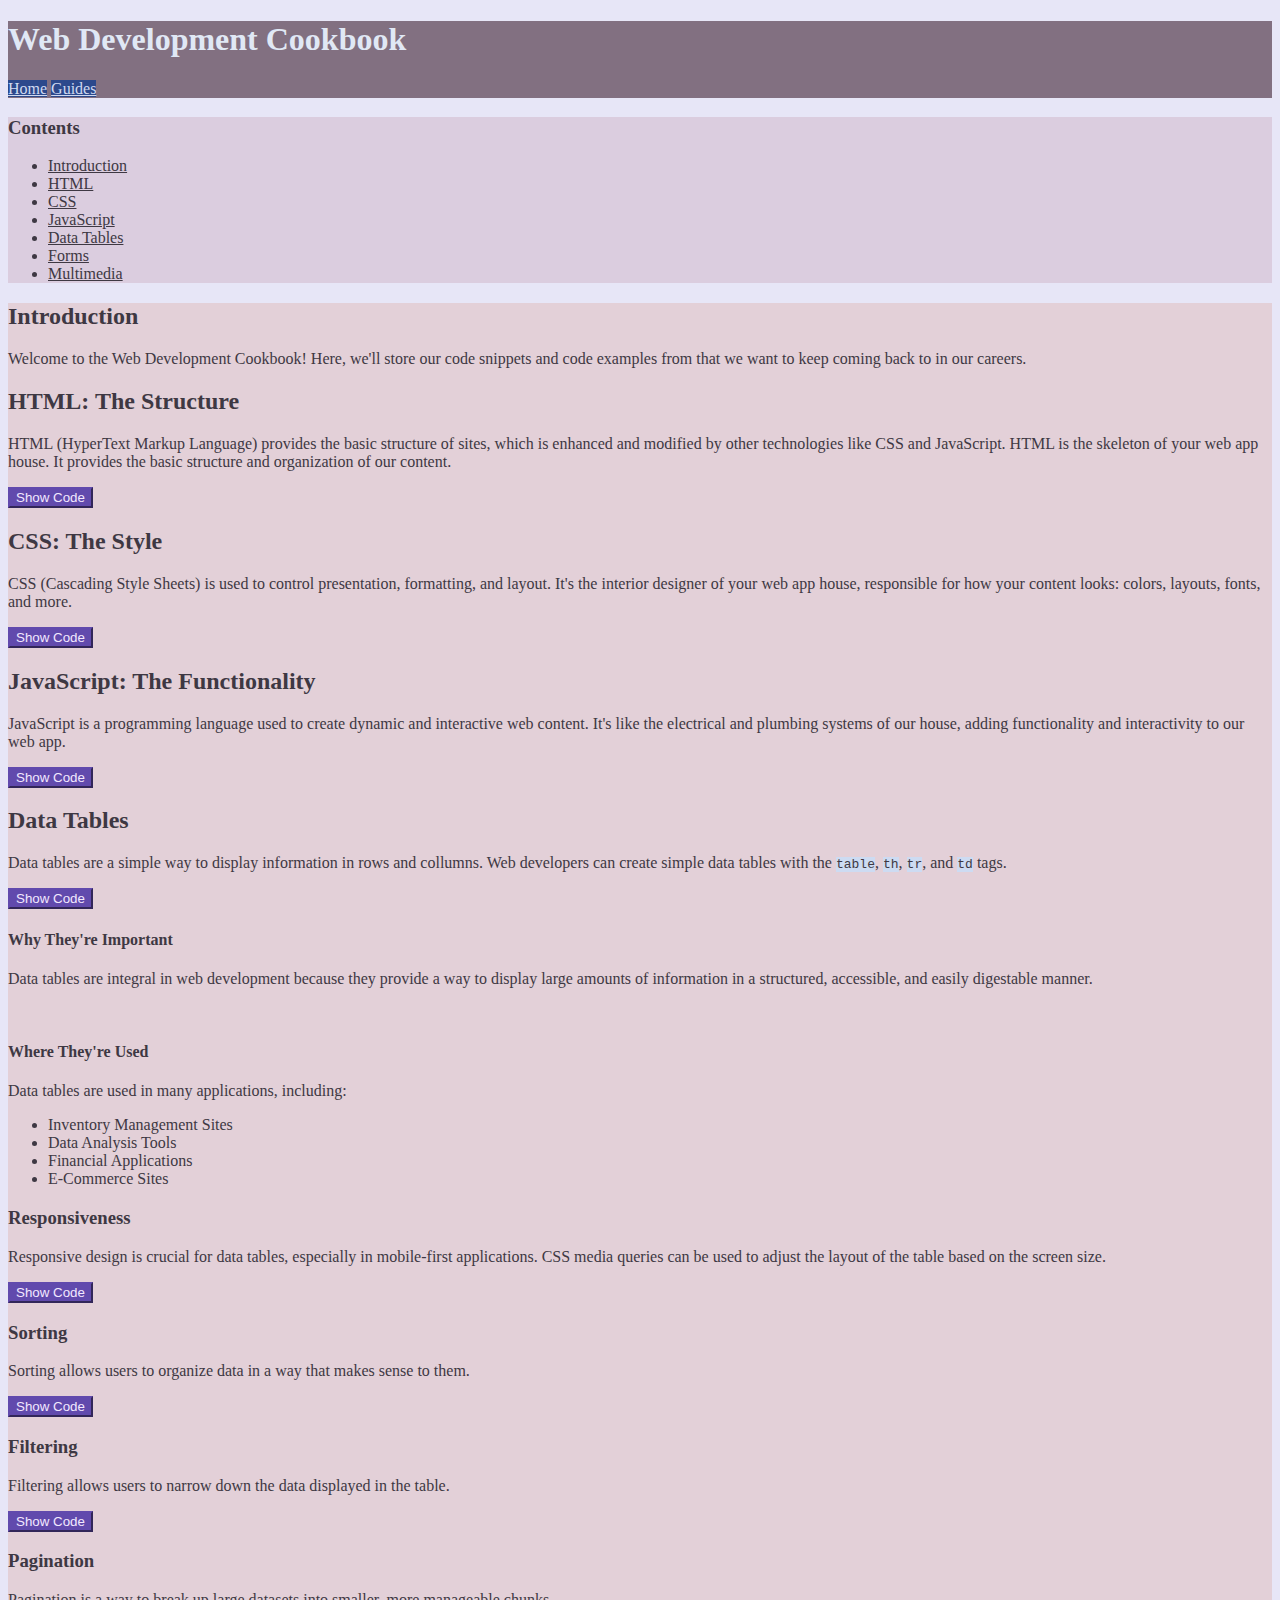
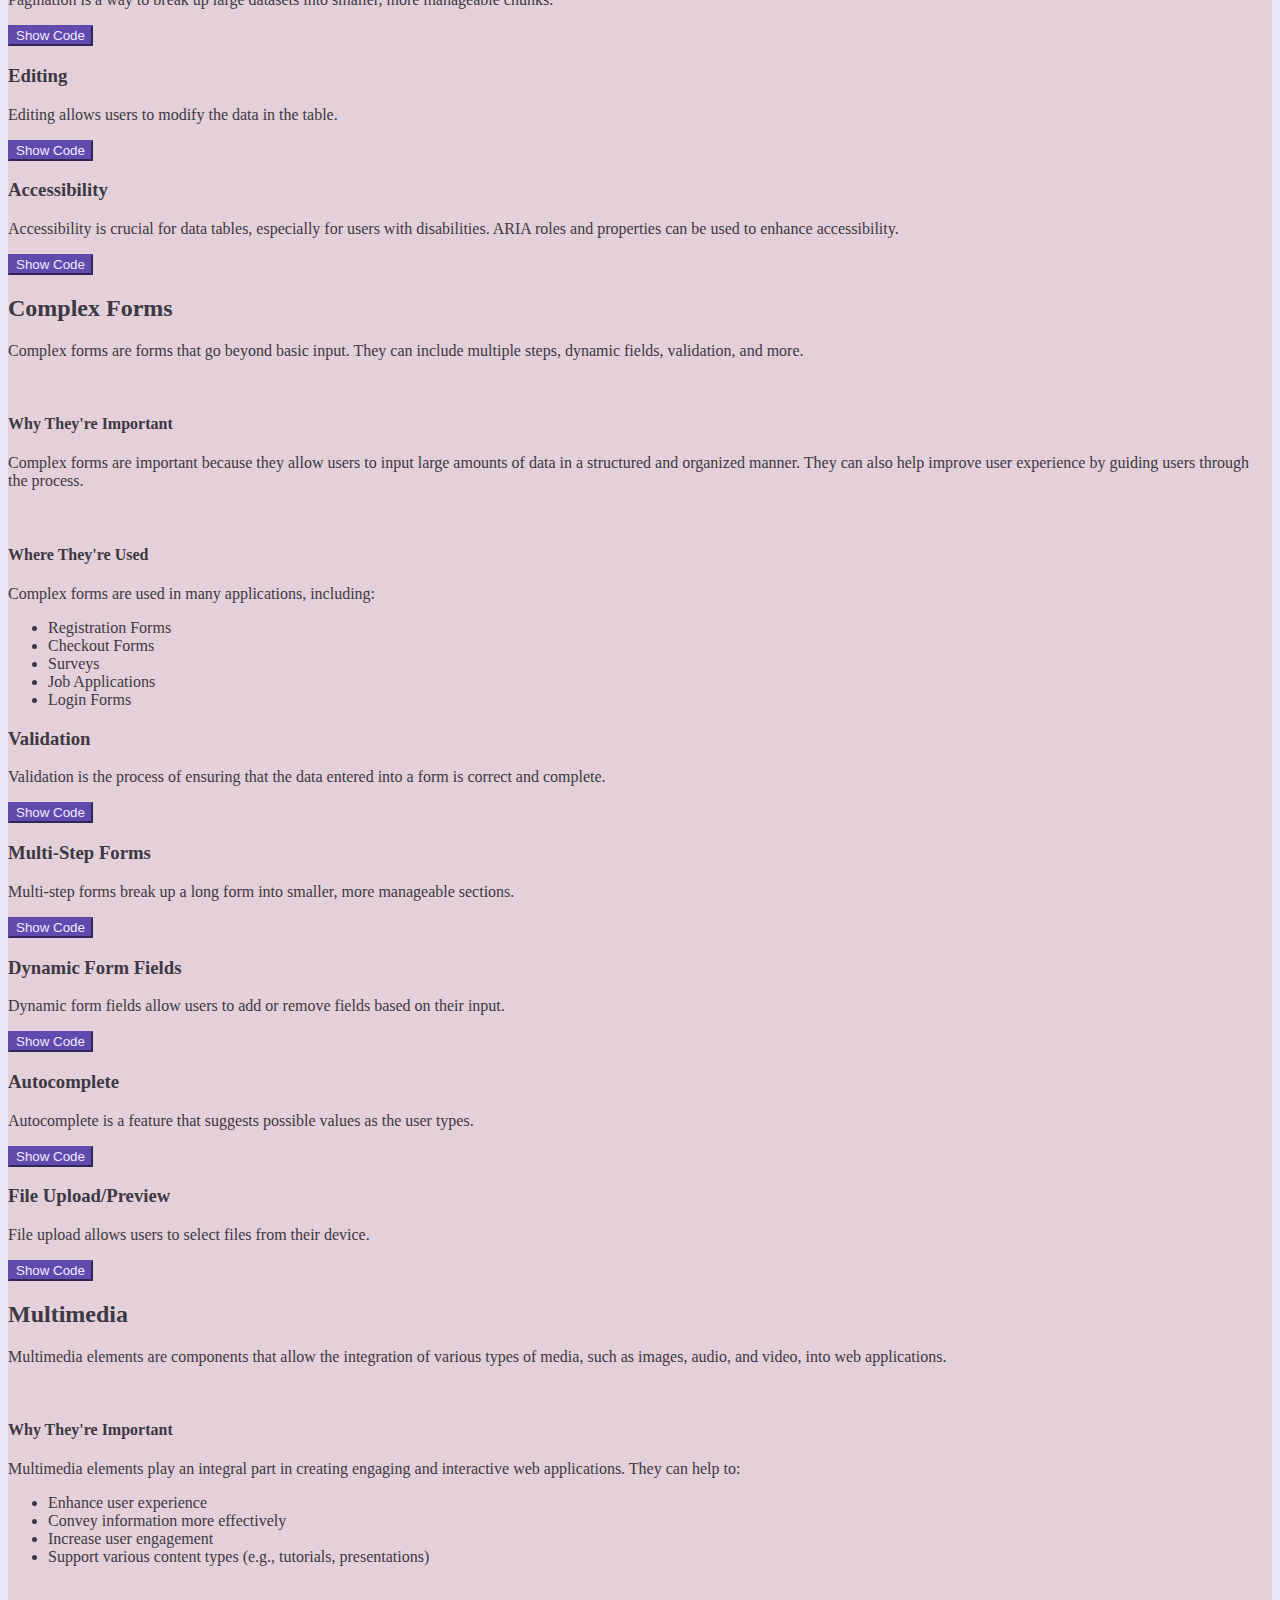
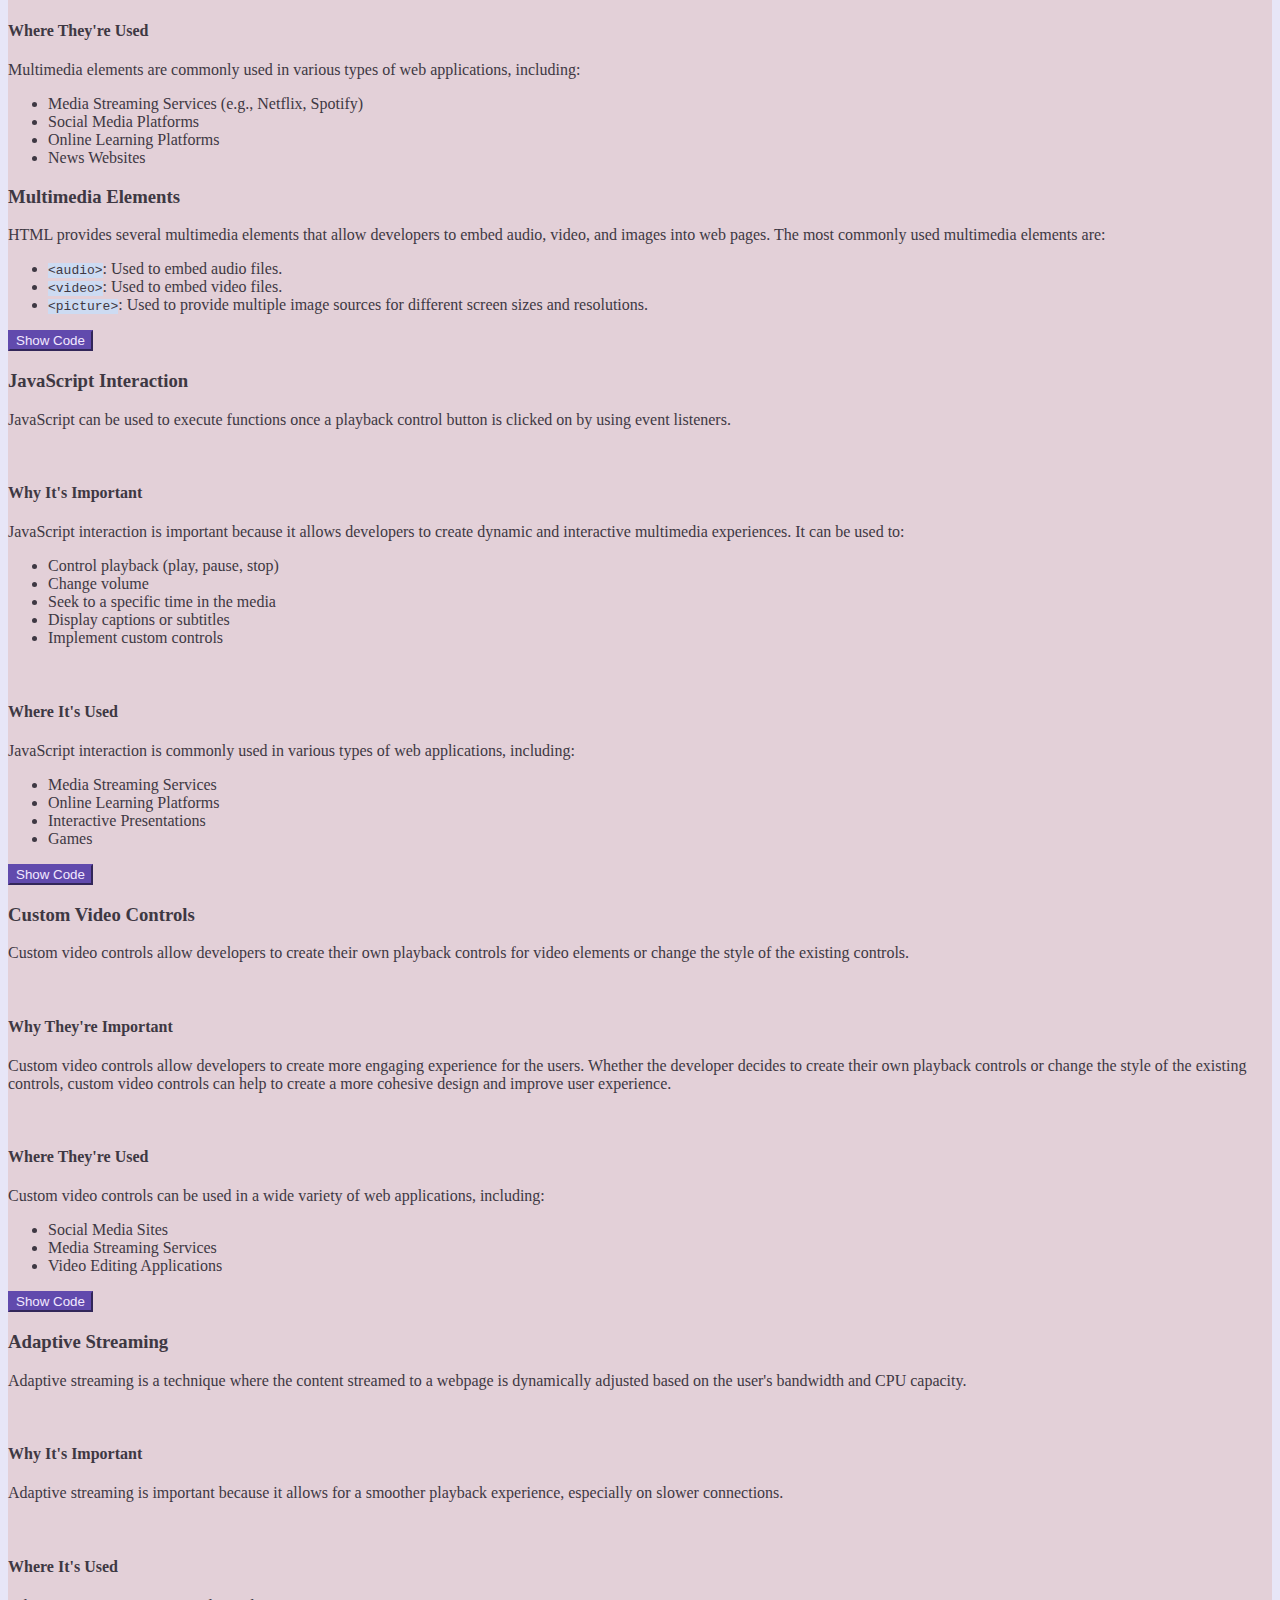
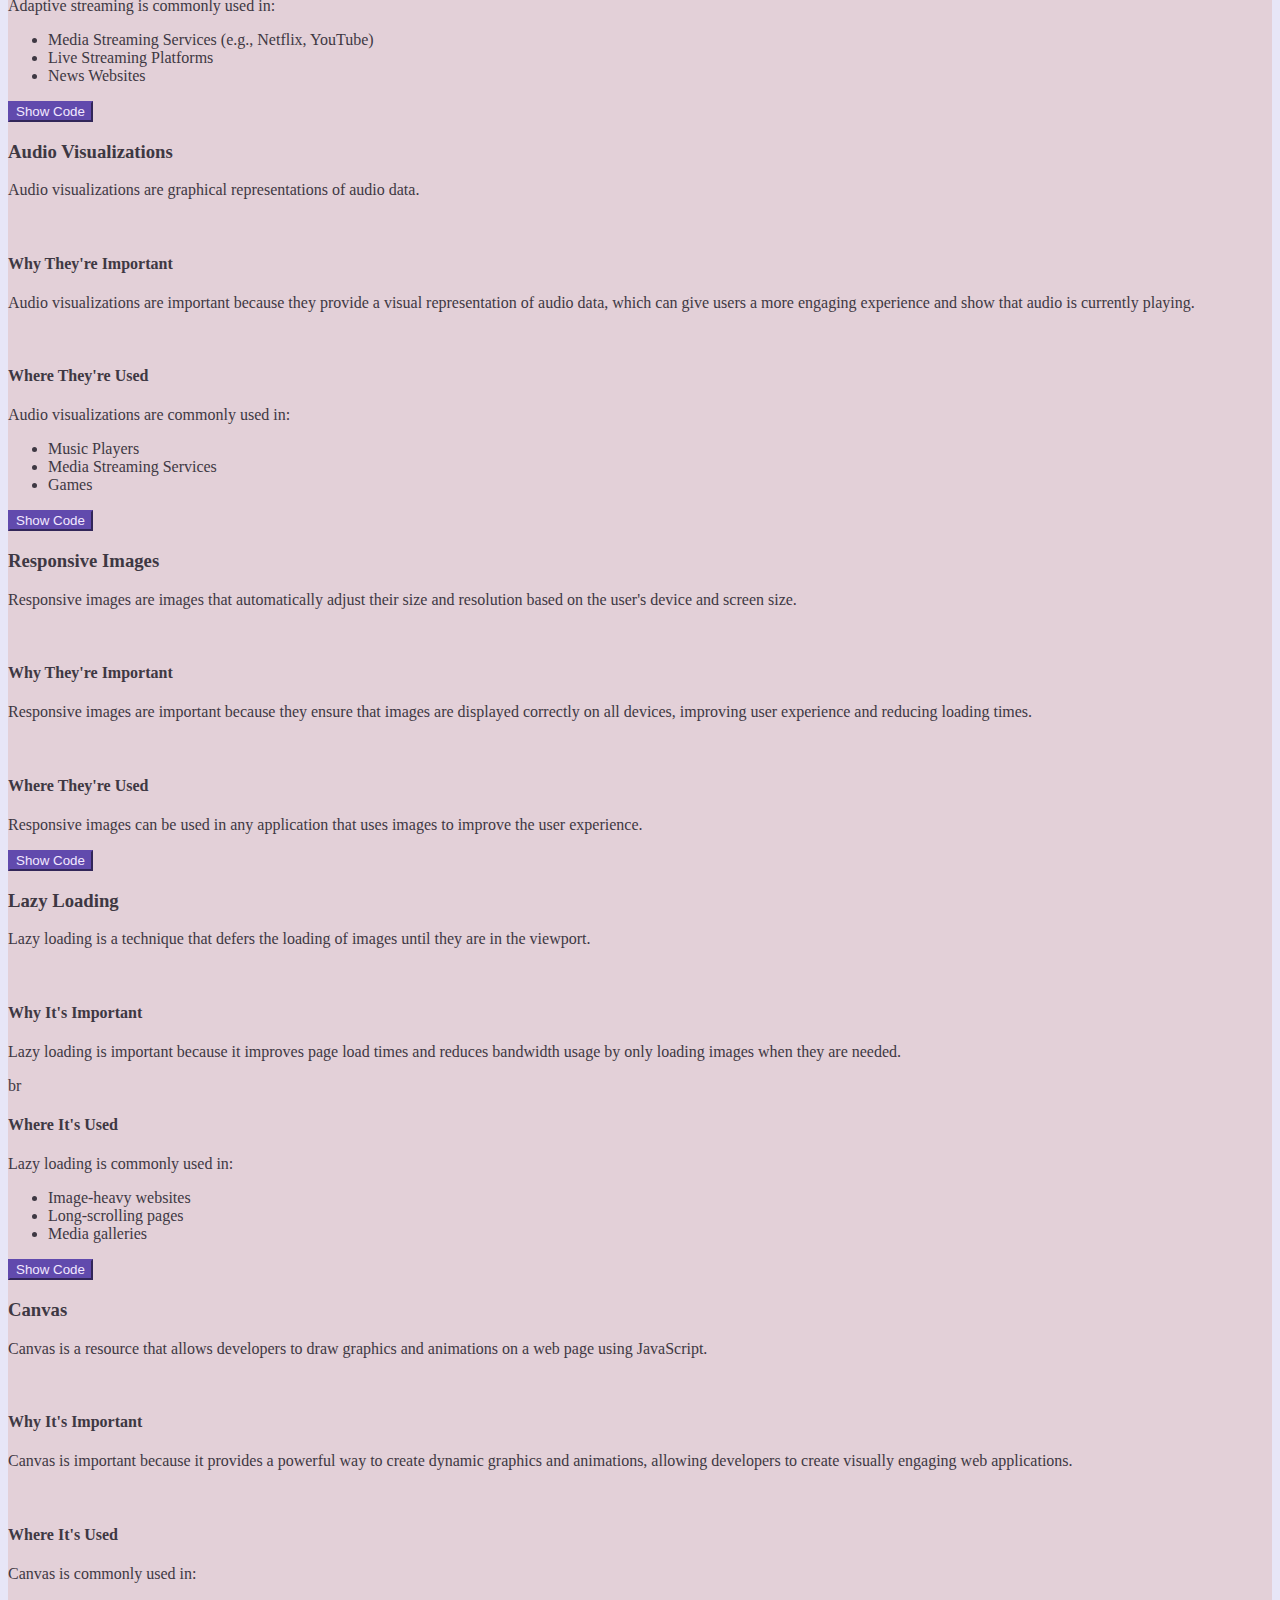
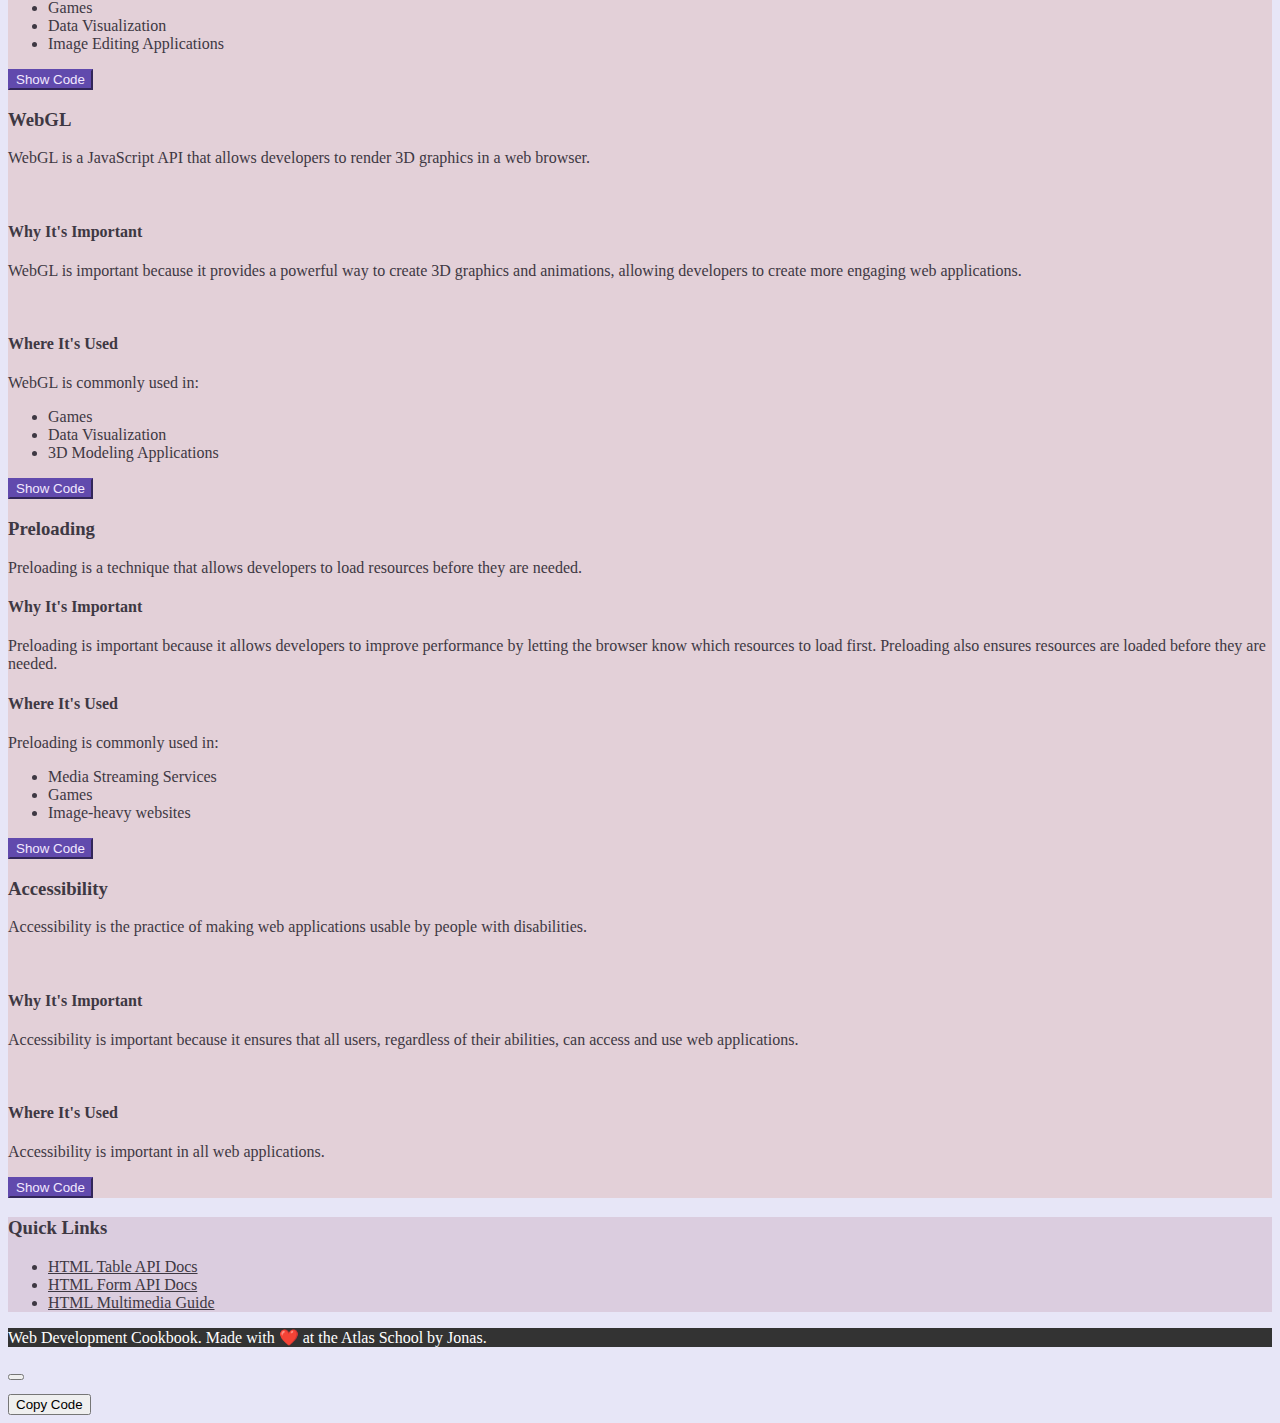
<file: src/index.html>
<!DOCTYPE html>
<html lang="en">

<head>
    <meta charset="UTF-8">
    <meta name="viewport" content="width=device-width, initial-scale=1.0">
    <title>Web Development Cookbook</title>
    <link rel="stylesheet" href="css/style.css">
    <link href="https://cdn.jsdelivr.net/npm/bootstrap@5.3.6/dist/css/bootstrap.min.css" rel="stylesheet"
        integrity="sha384-4Q6Gf2aSP4eDXB8Miphtr37CMZZQ5oXLH2yaXMJ2w8e2ZtHTl7GptT4jmndRuHDT" crossorigin="anonymous">
</head>

<body>
    <header class="d-flex justify-content-between align-items-center p-3 mb-0 border-bottom">
        <div class="h3 m-0">
            <h1>Web Development Cookbook</h1>
        </div>
        <section class="d-flex flex-row gap-2 justify-content-end">
            <a class="btn btn-info" href="index.html">Home</a>
            <a class="btn btn-info" href="guides.html">Guides</a>
        </section>
    </header>
    <div class="container-lg-fluid p-4">
        <div class="row">
            <nav class="col-12 col-md-2 p-2 p-md-3 position-sticky top-0 rounded-3 shadow-sm border h-100" >
                <h3 class="border-bottom text-center">Contents</h3>
                <ul class="nav flex-row flex-md-column justify-content-center">
                    <li class="nav-item"><a class="nav-link" href="#introduction">Introduction</a></li>
                    <li class="nav-item"><a class="nav-link" href="#html">HTML</a></li>
                    <li class="nav-item"><a class="nav-link" href="#css">CSS</a></li>
                    <li class="nav-item"><a class="nav-link" href="#javascript">JavaScript</a></li>
                    <li class="nav-item"><a class="nav-link" href="#dataTables">Data Tables</a></li>
                    <li class="nav-item"><a class="nav-link" href="#forms">Forms</a></li>
                    <li class="nav-item"><a class="nav-link" href="#multimedia">Multimedia</a></li>
                </ul>
            </nav>
            
            <main class="col-12 col-md-8 rounded shadow border p-4">
                <section id="introduction">
                    <div>
                        <h2>Introduction</h2>
                        <p>Welcome to the Web Development Cookbook! Here, we'll store our code snippets and
                            code examples from that we want to keep coming back to in our careers.</p>
                    </div>
                </section>

                <section id="html">
                    <div>
                        <h2>HTML: The Structure</h2>
                        <p>HTML (HyperText Markup Language) provides the basic structure of sites, which is
                            enhanced and modified by other technologies like CSS and JavaScript. HTML is the
                            skeleton of your web app house. It provides the basic structure and organization
                            of our content.</p>
                        <button class="btn btn-primary mb-4" data-bs-toggle="modal" data-bs-target="#codeModal" data-snippet-key="htmlExample">Show Code</button>
                    </div>
                </section>

                <section id="css">
                    <div>
                        <h2>CSS: The Style</h2>
                        <p>CSS (Cascading Style Sheets) is used to control presentation, formatting, and
                            layout. It's the interior designer of your web app house, responsible for how
                            your content looks: colors, layouts, fonts, and more.</p>
                        <button class="btn btn-primary mb-4" data-bs-toggle="modal" data-bs-target="#codeModal" data-snippet-key="cssExample">Show Code</button>
                    </div>
                </section>

                <section id="javascript">
                    <div>
                        <h2>JavaScript: The Functionality</h2>
                        <p>JavaScript is a programming language used to create dynamic and interactive web
                            content. It's like the electrical and plumbing systems of our house, adding
                            functionality and interactivity to our web app.</p>
                        <button class="btn btn-primary mb-4" data-bs-toggle="modal" data-bs-target="#codeModal" data-snippet-key="jsExample">Show Code</button>
                    </div>
                </section>

                <section id="dataTables">
                    <div>
                        <h2>Data Tables</h2>
                        <p>Data tables are a simple way to display information in rows and collumns. Web
                            developers can create simple data tables with the <code>table</code>,
                            <code>th</code>, <code>tr</code>, and <code>td</code> tags.
                        </p>
                        <button class="btn btn-primary mb-4" data-bs-toggle="modal" data-bs-target="#codeModal" data-snippet-key="tableExample">Show Code</button>
                        <br>
                        <h4>Why They're Important</h4>
                        <p>Data tables are integral in web development because they provide a way to display
                            large amounts of information in a structured, accessible, and easily digestable
                            manner.</p>
                        <br>
                        <h4>Where They're Used</h4>
                        <p>Data tables are used in many applications, including:</p>
                        <ul>
                            <li>Inventory Management Sites</li>
                            <li>Data Analysis Tools</li>
                            <li>Financial Applications</li>
                            <li>E-Commerce Sites</li>
                        </ul>
                    </div>
                    <div>
                        <h3>Responsiveness</h3>
                        <p>Responsive design is crucial for data tables, especially in mobile-first
                            applications. CSS media queries can be used to adjust the layout of the table
                            based on the screen size.</p>
                        <button class="btn btn-primary mb-4" data-bs-toggle="modal" data-bs-target="#codeModal" data-snippet-key="tableResponsive">Show Code</button>
                    </div>
                    <div>
                        <h3>Sorting</h3>
                        <p>Sorting allows users to organize data in a way that makes sense to them.</p>
                        <button class="btn btn-primary mb-4" data-bs-toggle="modal" data-bs-target="#codeModal" data-snippet-key="tableSorting">Show Code</button>
                    </div>
                    <div>
                        <h3>Filtering</h3>
                        <p>Filtering allows users to narrow down the data displayed in the table.</p>
                        <button class="btn btn-primary mb-4" data-bs-toggle="modal" data-bs-target="#codeModal" data-snippet-key="tableFiltering">Show Code</button>
                    </div>
                    <div>
                        <h3>Pagination</h3>
                        <p>Pagination is a way to break up large datasets into smaller, more manageable
                            chunks.</p>
                        <button class="btn btn-primary mb-4" data-bs-toggle="modal" data-bs-target="#codeModal" data-snippet-key="tablePagination">Show Code</button>
                    </div>
                    <div>
                        <h3>Editing</h3>
                        <p>Editing allows users to modify the data in the table.</p>
                        <button class="btn btn-primary mb-4" data-bs-toggle="modal" data-bs-target="#codeModal" data-snippet-key="tableEditing">Show Code</button>
                    </div>
                    <div>
                        <h3>Accessibility</h3>
                        <p>Accessibility is crucial for data tables, especially for users with disabilities.
                            ARIA roles and properties can be used to enhance accessibility.</p>
                        <button class="btn btn-primary mb-4" data-bs-toggle="modal" data-bs-target="#codeModal" data-snippet-key="tableAccessible">Show Code</button>
                    </div>
                </section>

                <section id="forms">
                    <div>
                        <h2>Complex Forms</h2>
                        <p>Complex forms are forms that go beyond basic input. They can include multiple
                            steps, dynamic fields, validation, and more.</p>
                        <br>
                        <h4>Why They're Important</h4>
                        <p>Complex forms are important because they allow users to input large amounts of
                            data in a structured and organized manner. They can also help improve user
                            experience by guiding users through the process.</p>
                        <br>
                        <h4>Where They're Used</h4>
                        <p>Complex forms are used in many applications, including:</p>
                        <ul>
                            <li>Registration Forms</li>
                            <li>Checkout Forms</li>
                            <li>Surveys</li>
                            <li>Job Applications</li>
                            <li>Login Forms</li>
                        </ul>
                    </div>
                    <div>
                        <h3>Validation</h3>
                        <p>Validation is the process of ensuring that the data entered into a form is
                            correct and complete.</p>
                        <button class="btn btn-primary mb-4" data-bs-toggle="modal" data-bs-target="#codeModal" data-snippet-key="formValidation">Show Code</button>
                    </div>
                    <div>
                        <h3>Multi-Step Forms</h3>
                        <p>Multi-step forms break up a long form into smaller, more manageable sections.</p>
                        <button class="btn btn-primary mb-4" data-bs-toggle="modal" data-bs-target="#codeModal" data-snippet-key="formMultiStep">Show Code</button>
                    </div>
                    <div>
                        <h3>Dynamic Form Fields</h3>
                        <p>Dynamic form fields allow users to add or remove fields based on their input.</p>
                        <button class="btn btn-primary mb-4" data-bs-toggle="modal" data-bs-target="#codeModal" data-snippet-key="formDynamic">Show Code</button>
                    </div>
                    <div>
                        <h3>Autocomplete</h3>
                        <p>Autocomplete is a feature that suggests possible values as the user types.</p>
                        <button class="btn btn-primary mb-4" data-bs-toggle="modal" data-bs-target="#codeModal" data-snippet-key="formAutocomplete">Show Code</button>
                    </div>
                    <div>
                        <h3>File Upload/Preview</h3>
                        <p>File upload allows users to select files from their device.</p>
                        <button class="btn btn-primary mb-4" data-bs-toggle="modal" data-bs-target="#codeModal" data-snippet-key="fileUpload">Show Code</button>
                    </div>
                </section>

                <section id="multimedia">
                    <div>
                        <h2>Multimedia</h2>
                        <p>Multimedia elements are components that allow the integration of various types of
                            media, such as images, audio, and video, into web applications.</p>
                        <br>
                        <h4>Why They're Important</h4>
                        <p>Multimedia elements play an integral part in creating engaging and interactive
                            web applications. They can help to:</p>
                        <ul>
                            <li>Enhance user experience</li>
                            <li>Convey information more effectively</li>
                            <li>Increase user engagement</li>
                            <li>Support various content types (e.g., tutorials, presentations)</li>
                        </ul>
                        <br>
                        <h4>Where They're Used</h4>
                        <p>Multimedia elements are commonly used in various types of web applications,
                            including:</p>
                        <ul>
                            <li>Media Streaming Services (e.g., Netflix, Spotify)</li>
                            <li>Social Media Platforms</li>
                            <li>Online Learning Platforms</li>
                            <li>News Websites</li>
                        </ul>
                    </div>
                    <div>
                        <h3>Multimedia Elements</h3>
                        <p>HTML provides several multimedia elements that allow developers to embed audio,
                            video, and images into web pages. The most commonly used multimedia elements
                            are:</p>
                        <ul>
                            <li><code>&lt;audio&gt;</code>: Used to embed audio files.</li>
                            <li><code>&lt;video&gt;</code>: Used to embed video files.</li>
                            <li><code>&lt;picture&gt;</code>: Used to provide multiple image sources for
                                different screen sizes and resolutions.</li>
                        </ul>
                        <button class="btn btn-primary mb-4" data-bs-toggle="modal" data-bs-target="#codeModal" data-snippet-key="multimediaElements">Show Code</button>
                    </div>
                    <div>
                        <h3>JavaScript Interaction</h3>
                        <p>JavaScript can be used to execute functions once a playback control button is
                            clicked on by using event listeners.</p>
                        <br>
                        <h4>Why It's Important</h4>
                        <p>JavaScript interaction is important because it allows developers to create
                            dynamic and interactive multimedia experiences. It can be used to:</p>
                        <ul>
                            <li>Control playback (play, pause, stop)</li>
                            <li>Change volume</li>
                            <li>Seek to a specific time in the media</li>
                            <li>Display captions or subtitles</li>
                            <li>Implement custom controls</li>
                        </ul>
                        <br>
                        <h4>Where It's Used</h4>
                        <p>JavaScript interaction is commonly used in various types of web applications,
                            including:</p>
                        <ul>
                            <li>Media Streaming Services</li>
                            <li>Online Learning Platforms</li>
                            <li>Interactive Presentations</li>
                            <li>Games</li>
                        </ul>
                        <button class="btn btn-primary mb-4" data-bs-toggle="modal" data-bs-target="#codeModal" data-snippet-key="multimediaJs">Show Code</button>
                    </div>
                    <div>
                        <h3>Custom Video Controls</h3>
                        <p>Custom video controls allow developers to create their own playback controls for
                            video elements or change the style of the existing controls.</p>
                        <br>
                        <h4>Why They're Important</h4>
                        <p>
                            Custom video controls allow developers to create more engaging experience for
                            the users.
                            Whether the developer decides to create their own playback controls or change
                            the style of the existing controls, custom video controls can help to create a
                            more cohesive design and improve user experience.
                        </p>
                        <br>
                        <h4>Where They're Used</h4>
                        <p>Custom video controls can be used in a wide variety of web applications,
                            including:</p>
                        <ul>
                            <li>Social Media Sites</li>
                            <li>Media Streaming Services</li>
                            <li>Video Editing Applications</li>
                        </ul>
                        <button class="btn btn-primary mb-4" data-bs-toggle="modal" data-bs-target="#codeModal" data-snippet-key="customVideoControls">Show Code</button>
                    </div>
                    <div>
                        <h3>Adaptive Streaming</h3>
                        <p>Adaptive streaming is a technique where the content streamed to a webpage is
                            dynamically adjusted based on the user's bandwidth and CPU capacity.</p>
                        <br>
                        <h4>Why It's Important</h4>
                        <p>Adaptive streaming is important because it allows for a smoother playback
                            experience, especially on slower connections.</p>
                        <br>
                        <h4>Where It's Used</h4>
                        <p>Adaptive streaming is commonly used in:</p>
                        <ul>
                            <li>Media Streaming Services (e.g., Netflix, YouTube)</li>
                            <li>Live Streaming Platforms</li>
                            <li>News Websites</li>
                        </ul>
                        <button class="btn btn-primary mb-4" data-bs-toggle="modal" data-bs-target="#codeModal" data-snippet-key="adaptiveStreaming">Show Code</button>
                    </div>
                    <div>
                        <h3>Audio Visualizations</h3>
                        <p>Audio visualizations are graphical representations of audio data.</p>
                        <br>
                        <h4>Why They're Important</h4>
                        <p>Audio visualizations are important because they provide a visual representation
                            of audio data, which can give users a more engaging experience and show that
                            audio is currently playing.</p>
                        <br>
                        <h4>Where They're Used</h4>
                        <p>Audio visualizations are commonly used in:</p>
                        <ul>
                            <li>Music Players</li>
                            <li>Media Streaming Services</li>
                            <li>Games</li>
                        </ul>
                        <button class="btn btn-primary mb-4" data-bs-toggle="modal" data-bs-target="#codeModal" data-snippet-key="audioVisualization">Show Code</button>
                    </div>
                    <div>
                        <h3>Responsive Images</h3>
                        <p>Responsive images are images that automatically adjust their size and resolution
                            based on the user's device and screen size.</p>
                        <br>
                        <h4>Why They're Important</h4>
                        <p>Responsive images are important because they ensure that images are displayed
                            correctly on all devices, improving user experience and reducing loading times.
                        </p>
                        <br>
                        <h4>Where They're Used</h4>
                        <p>Responsive images can be used in any application that uses images to improve the
                            user experience.</p>
                        <button class="btn btn-primary mb-4" data-bs-toggle="modal" data-bs-target="#codeModal" data-snippet-key="responsiveImages">Show Code</button>
                    </div>
                    <div>
                        <h3>Lazy Loading</h3>
                        <p>Lazy loading is a technique that defers the loading of images until they are in
                            the viewport.</p>
                        <br>
                        <h4>Why It's Important</h4>
                        <p>Lazy loading is important because it improves page load times and reduces
                            bandwidth usage by only loading images when they are needed.</p>
                        br
                        <h4>Where It's Used</h4>
                        <p>Lazy loading is commonly used in:</p>
                        <ul>
                            <li>Image-heavy websites</li>
                            <li>Long-scrolling pages</li>
                            <li>Media galleries</li>
                        </ul>
                        <button class="btn btn-primary mb-4" data-bs-toggle="modal" data-bs-target="#codeModal" data-snippet-key="lazyLoading">Show Code</button>
                        </p>
                    </div>
                    <div>
                        <h3>Canvas</h3>
                        <p>Canvas is a resource that allows developers to draw graphics and animations on a
                            web page using JavaScript.</p>
                        <br>
                        <h4>Why It's Important</h4>
                        <p>Canvas is important because it provides a powerful way to create dynamic graphics
                            and animations, allowing developers to create visually engaging web
                            applications.</p>
                        <br>
                        <h4>Where It's Used</h4>
                        <p>Canvas is commonly used in:</p>
                        <ul>
                            <li>Games</li>
                            <li>Data Visualization</li>
                            <li>Image Editing Applications</li>
                        </ul>
                        <button class="btn btn-primary mb-4" data-bs-toggle="modal" data-bs-target="#codeModal" data-snippet-key="canvasExample">Show
                            Code</button>
                    </div>
                    <div>
                        <h3>WebGL</h3>
                        <p>WebGL is a JavaScript API that allows developers to render 3D graphics in a web
                            browser.</p>
                        <br>
                        <h4>Why It's Important</h4>
                        <p>WebGL is important because it provides a powerful way to create 3D graphics and
                            animations, allowing developers to create more engaging web applications.</p>
                        <br>
                        <h4>Where It's Used</h4>
                        <p>WebGL is commonly used in:</p>
                        <ul>
                            <li>Games</li>
                            <li>Data Visualization</li>
                            <li>3D Modeling Applications</li>
                        </ul>
                        <button class="btn btn-primary mb-4" data-bs-toggle="modal" data-bs-target="#codeModal" data-snippet-key="webglExample">Show Code</button>
                    </div>
                    <div>
                        <h3>Preloading</h3>
                        <p>Preloading is a technique that allows developers to load resources before they
                            are needed.</p>
                        <h4>Why It's Important</h4>
                        <p>Preloading is important because it allows developers to improve performance by
                            letting the browser know which resources to load first. Preloading also ensures
                            resources are loaded before they are needed.</p>
                        <h4>Where It's Used</h4>
                        <p>Preloading is commonly used in:</p>
                        <ul>
                            <li>Media Streaming Services</li>
                            <li>Games</li>
                            <li>Image-heavy websites</li>
                        </ul>
                        <button class="btn btn-primary mb-4" data-bs-toggle="modal" data-bs-target="#codeModal" data-snippet-key="preloadingExample">Show Code</button>
                        <div>
                            <h3>Accessibility</h3>
                            <p>Accessibility is the practice of making web applications usable by people
                                with disabilities.</p>
                            <br>
                            <h4>Why It's Important</h4>
                            <p>Accessibility is important because it ensures that all users, regardless of
                                their abilities, can access and use web applications.</p>
                            <br>
                            <h4>Where It's Used</h4>
                            <p>Accessibility is important in all web applications.</p>
                            <button class="btn btn-primary mb-4" data-bs-toggle="modal" data-bs-target="#codeModal" data-snippet-key="accessibleVideo">Show Code</button>
                        </div>
                </section>
            </main>

            <aside class="col-12 col-md-2 p-3 position-sticky top-0 rounded-3 shadow-sm border h-100">
                <h3 class="border-bottom text-center">Quick Links</h3>
                <ul class="nav flex-row flex-md-column">
                    <li class="nav-item"><a class="nav-link" href="https://developer.mozilla.org/en-US/docs/Web/HTML/Element/table" target="_blank">HTML Table API Docs</a></li>
                    <li class="nav-item"><a class="nav-link" href="https://developer.mozilla.org/en-US/docs/Web/HTML/Element/form" target="_blank">HTML Form API Docs</a></li>
                    <li class="nav-item"><a class="nav-link" href="https://developer.mozilla.org/en-US/docs/Learn/HTML/Multimedia_and_embedding" target="_blank">HTML Multimedia Guide</a></li>
                </ul>
            </aside>
        </div>
    </div>
    <footer class="text-center p-4">
        <p class="mb-0">Web Development Cookbook. Made with ❤️ at the Atlas School by Jonas.</p>
    </footer>

    <div class="modal fade" id="codeModal" tabindex="-1" aria-labelledby="codeModalLabel" aria-hidden="true">
        <div class="modal-dialog">
            <div class="modal-content">
                <div class="modal-body">
                    <button type="button" class="btn-close" data-bs-dismiss="modal" aria-label="Close"></button>
                    <pre><code id="modalCode"></code></pre>
                    <button class="btn btn-success" id="copyCodeBtn">Copy Code</button>
                    <span id="copyFeedback" style="display: none;">Copied Code.</span>
                </div>
            </div>
        </div>
    </div>

    <script src="https://cdn.jsdelivr.net/npm/bootstrap@5.3.6/dist/js/bootstrap.bundle.min.js"
        integrity="sha384-j1CDi7MgGQ12Z7Qab0qlWQ/Qqz24Gc6BM0thvEMVjHnfYGF0rmFCozFSxQBxwHKO"
        crossorigin="anonymous"></script>
    <script type="module" src="js/script.js"></script>
</body>

</html>
</file>
<file: src/css/style.css>
:root {
    --primary-bg: #E7E6F7;
    --secondary-bg: #DBCDDF;
    --header-bg: #827081;
    --header-btn-1: #D0DAF1;
    --header-btn-2: #2C498C;
    --bright-text: #E0E8F5;
    --main-text-bg: #E3D0D8;
    --main-text: #3E3843;
    --code-btn-1: #f2e8ff;
    --code-btn-2: #614aad;
    --code-chunk: #cddbf2;
    --table-header-bg: #a3a7e0;
    --table-header-active: #2e2f45;
    --table-cell-bg: #c8cbf5;
    --footer-bg: #333;
    --footer-text: white;
    --link-hover: #4450ff;
}

/* Buttons */
.btn-info {
    background-color: var(--header-btn-2) !important;
    color: var(--header-btn-1) !important;
    border-color: var(--header-btn-2) !important;
}
.btn-info:hover {
    background-color: var(--header-btn-1) !important;
    color: var(--header-btn-2) !important;
}
.btn-primary {
    background-color: var(--code-btn-2) !important;
    color: var(--code-btn-1) !important;
    border-color: var(--code-btn-2) !important;
}
.btn-primary:hover {
    background-color: var(--code-btn-1) !important;
    color: var(--code-btn-2) !important;
}

/* Nav and Aside backgrounds */
nav, aside {
    background-color: var(--secondary-bg) !important;
    color: var(--main-text) !important;
}

/* Header */
header {
    background-color: var(--header-bg) !important;
    color: var(--bright-text) !important;
}
header h1 {
    color: var(--bright-text) !important;
}

/* Main content */
main {
    background-color: var(--main-text-bg) !important;
    color: var(--main-text) !important;
}

/* Code Text */
code {
    background-color: var(--code-chunk) !important;
    color: var(--main-text) !important;
}
pre {
    background-color: var(--code-chunk) !important;
}

#copyFeedback {
    color: green;
}

/* Footer */
footer {
    background-color: var(--footer-bg) !important;
    color: var(--footer-text) !important;
}

/* Nav links */
.nav-link {
    color: var(--main-text) !important;
}
.nav-link:hover {
    color: var(--link-hover) !important;
}

/* Page Background */
body {
    background-color: var(--primary-bg) !important;
}

/* Tables */

table, 
th, 
td {
    border-color: var(--table-border) !important;
    color: var(--main-text) !important;
}

th {
    background-color: var(--table-header-bg) !important;
    transition: 
        background-color 0.3s ease,
        color 0.3s ease;
}

td {
    background-color: var(--table-cell-bg) !important;
}

th:hover {
    cursor: pointer;
    background-color: var(--table-header-active) !important;
    color: var(--bright-text) !important;
}
</file>
